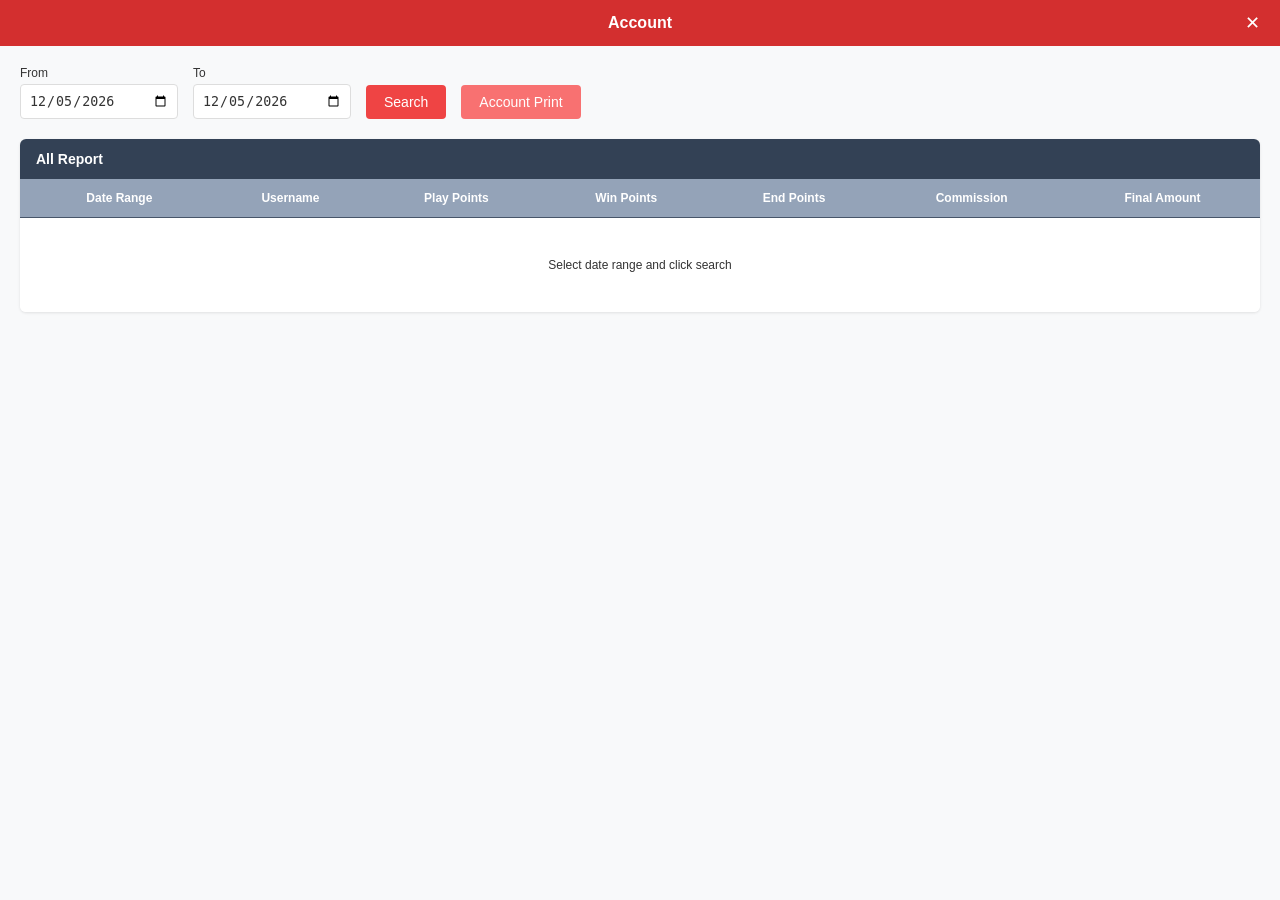
<file: accounts.html>
<!doctype html>
<html lang="en">

<head>
  <meta charset="UTF-8">
  <title>Account Report</title>
  <style>
    body {
      margin: 0;
      font-family: -apple-system, BlinkMacSystemFont, "Segoe UI", Roboto, Helvetica, Arial, sans-serif;
      background-color: #f8f9fa;
    }

    .top-header {
      background-color: #d32f2f;
      color: white;
      text-align: center;
      padding: 14px;
      font-weight: 600;
      font-size: 16px;
      display: flex;
      justify-content: center;
      align-items: center;
      position: relative;
    }

    .close-btn {
      position: absolute;
      right: 20px;
      color: white;
      text-decoration: none;
      font-weight: normal;
      font-size: 18px;
    }

    .content-area {
      padding: 20px;
    }

    .filter-row {
      display: flex;
      gap: 15px;
      align-items: flex-end;
      margin-bottom: 20px;
    }

    .filter-group {
      display: flex;
      flex-direction: column;
    }

    .filter-group label {
      font-size: 12px;
      color: #333;
      margin-bottom: 4px;
    }

    .filter-group input[type="date"] {
      padding: 8px;
      border: 1px solid #ddd;
      border-radius: 4px;
      width: 140px;
      color: #333;
      outline: none;
    }

    .btn-red {
      background-color: #ef4444;
      color: white;
      border: none;
      padding: 9px 18px;
      border-radius: 4px;
      font-weight: 500;
      cursor: pointer;
      font-size: 14px;
    }

    .btn-red:hover {
      background-color: #dc2626;
    }

    .table-container {
      background: white;
      border-radius: 6px;
      overflow: hidden;
      box-shadow: 0 1px 3px rgba(0, 0, 0, 0.1);
    }

    .table-title {
      background-color: #334155;
      color: white;
      padding: 12px 16px;
      font-weight: 600;
      font-size: 14px;
    }

    table {
      width: 100%;
      border-collapse: collapse;
      text-align: center;
    }

    th {
      background-color: #94a3b8;
      color: white;
      padding: 12px;
      font-size: 12px;
      font-weight: 600;
    }

    td {
      background-color: #64748b;
      color: white;
      padding: 12px;
      font-size: 12px;
      font-weight: 500;
      border-top: 1px solid #475569;
    }
  </style>
</head>

<body>
  <div class="top-header">
    Account
    <a href="index.html" class="close-btn">✕</a>
  </div>
  <div class="content-area">
    <div class="filter-row">
      <div class="filter-group">
        <label>From</label>
        <input type="date" id="fromDate" />
      </div>
      <div class="filter-group">
        <label>To</label>
        <input type="date" id="toDate" />
      </div>
      <button class="btn-red" id="searchBtn">Search</button>
      <button class="btn-red" style="background-color: #f87171;" onclick="window.print()">Account Print</button>
    </div>

    <div class="table-container">
      <div class="table-title">All Report</div>
      <table>
        <thead>
          <tr>
            <th style="padding-left: 20px;">Date Range</th>
            <th>Username</th>
            <th>Play Points</th>
            <th>Win Points</th>
            <th>End Points</th>
            <th>Commission</th>
            <th>Final Amount</th>
          </tr>
        </thead>
        <tbody id="reportTableBody">
          <tr>
            <td colspan="7" style="background: white; color: #333; padding: 40px;">Select date range and click search</td>
          </tr>
        </tbody>
      </table>
    </div>
  </div>

  <script type="module">
    import { getGameWiseReport } from "./api.js";

    const fromInput = document.getElementById('fromDate');
    const toInput = document.getElementById('toDate');
    const searchBtn = document.getElementById('searchBtn');
    const tableBody = document.getElementById('reportTableBody');

    // Default dates to today
    const today = new Date().toISOString().split('T')[0];
    fromInput.value = today;
    toInput.value = today;

    const userData = JSON.parse(localStorage.getItem('rajsri_user') || '{}');
    const username = userData.username || '';

    async function loadReport() {
      const firstDate = fromInput.value;
      const lastDate = toInput.value;
      
      if (!username) {
        alert("Please login first");
        return;
      }

      tableBody.innerHTML = "<tr><td colspan='7' style='padding:40px; background: white; color: #333;'>Loading Report...</td></tr>";

      try {
        const response = await getGameWiseReport(username, firstDate, lastDate);
        
        if (response && (response.status === true || response.status === "true") && response.grand_totals) {
          const totals = response.grand_totals;
          
          tableBody.innerHTML = `
            <tr>
              <td style="padding-left: 20px;">${response.from_date} to ${response.to_date}</td>
              <td>${response.username}</td>
              <td style="font-weight: 900;">${totals.total_sale || '0'}</td>
              <td style="font-weight: 900; color: #fff;">${totals.total_win || '0'}</td>
              <td style="font-weight: 900; color: #fff;">${totals.total_end_point || '0'}</td>
              <td style="font-weight: 900;">${totals.total_commission || '0'}</td>
              <td style="font-weight: 900; background: #1e293b; color: #33ff66; border-radius: 4px;">${totals.net_to_pay || '0'}</td>
            </tr>
            <tr style="border-top: 3px double #000;">
              <td style="text-align: left; padding-left: 20px; font-weight: bold; background: #94a3b8;">TOTAL</td>
              <td style="background: #94a3b8;"></td>
              <td style="font-weight: bold; background: #94a3b8;">${totals.total_sale || '0'}</td>
              <td style="font-weight: bold; background: #94a3b8;">${totals.total_win || '0'}</td>
              <td style="font-weight: bold; background: #94a3b8;">${totals.total_end_point || '0'}</td>
              <td style="font-weight: bold; background: #94a3b8;">${totals.total_commission || '0'}</td>
              <td style="font-weight: bold; background: #1e293b; color: #33ff66;">${totals.net_to_pay || '0'}</td>
            </tr>
          `;
        } else {
          tableBody.innerHTML = `<tr><td colspan="7" style="padding:40px; background: white; color: #333;">No data found for this period (${firstDate} to ${lastDate})</td></tr>`;
        }
      } catch (err) {
        console.error("Report Load Error:", err);
        tableBody.innerHTML = `<tr><td colspan="7" style="padding:40px; background: white; color: red;">Error loading report data</td></tr>`;
      }
    }

    searchBtn.addEventListener('click', loadReport);

    // Initial load for today
    if (username) {
       loadReport();
    }
  </script>
</body>

</html>
</file>
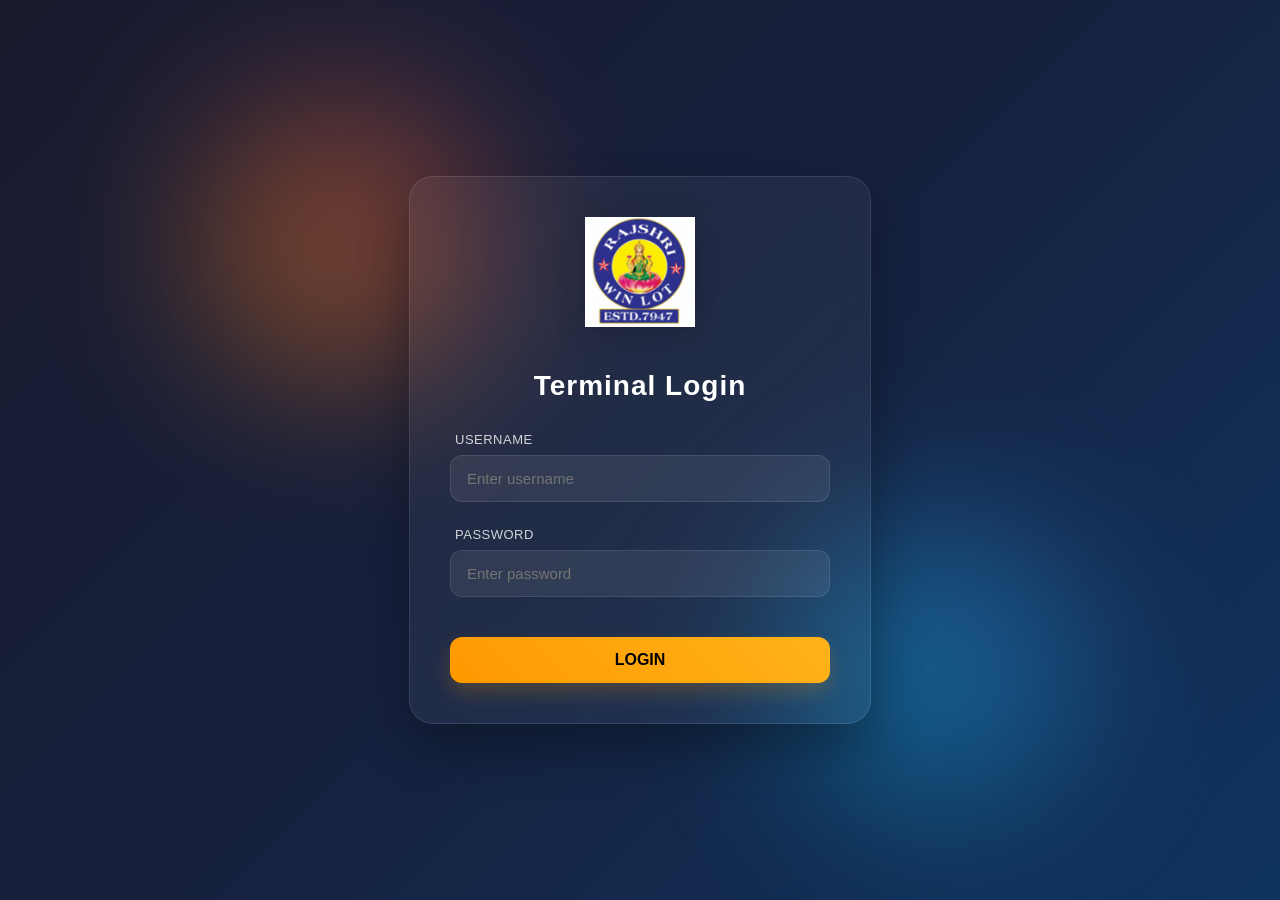
<file: cancle.html>
<!doctype html>
<html lang="en">

<head>
    <meta charset="UTF-8" />
    <meta name="viewport" content="width=device-width, initial-scale=1.0" />
    <title>Cancel — Rajshri Loto Terminal</title>
    <link rel="stylesheet" href="page-common.css" />
</head>

<body>
    <!-- HEADER -->
    <header class="header-container">
        <div class="logo-box">
            <img src="Css/Aassets/image/rajshriloto image.png" alt="Rajshri Win Lot" />
        </div>
        <div class="header-content">
            <div class="top-row">
                <div class="brand-name">RAJSHRI LOTO</div>
                <div class="welcome-msg">WELCOME BADGMYTK (VL39120137)</div>
                <div id="clock">Current Time :--:--:--</div>
                <div class="sys-btns">
                    <button class="btn-back" onclick="history.back()">Back</button>
                    <button class="btn-logout" id="logoutBtn">Logout</button>
                </div>
            </div>
            <script> 
              // Quick redirect if not logged in
              if (!localStorage.getItem('rajsri_user')) {
                  window.location.href = 'login.html';
              }
            </script>
            <div class="bottom-row">
                <div class="time-slot-box">08:30 PM</div>
                <div class="nav-results-area">
                    <div class="nav-bar">
                        <button onclick="location.href='accounts.html'">Accounts</button>
                        <button onclick="location.href='passwords.html'">Passwords</button>
                        <button onclick="location.href='reprint.html'">Reprint</button>
                        <button class="active" onclick="location.href='cancle.html'">Cancle</button>
                        <button onclick="location.href='result.html'">Result</button>
                        <button onclick="location.href='claim.html'">Claim</button>
                    </div>
                    <div class="winning-numbers">
                        <div class="num-box yellow">0059</div>
                        <div class="num-box red">0128</div>
                        <div class="num-box d-green">0282</div>
                        <div class="num-box orange">0379</div>
                        <div class="num-box teal">0454</div>
                        <div class="num-box white">0531</div>
                        <div class="num-box pink">0651</div>
                        <div class="num-box gold">0771</div>
                        <div class="num-box l-green">0844</div>
                        <div class="num-box grey">0921</div>
                    </div>
                </div>
            </div>
        </div>
    </header>

    <div class="status-bar">
        <span>Cancel Ticket</span>
        <span class="msg-ok" id="statusMsg">Enter Transaction No. or scan barcode to cancel</span>
    </div>

    <div class="page-wrapper">
        <div class="page-title-bar">
            ❌ Cancel Ticket <span>— Cancel lottery tickets before draw</span>
        </div>

        <!-- SEARCH FORM -->
        <div
            style="padding:14px;background:#f8f8f8;border-bottom:2px solid #000;display:flex;gap:12px;align-items:flex-end;flex-wrap:wrap;">
            <div>
                <label style="display:block;font-size:12px;font-weight:bold;color:#000;margin-bottom:3px;">Transaction
                    No.</label>
                <input type="text" class="pg-input" id="txnNo" placeholder="Enter Tr. No." style="width:180px;" oninput="searchTickets()" />
            </div>
            <div>
                <label style="display:block;font-size:12px;font-weight:bold;color:#000;margin-bottom:3px;">Barcode /
                    Scan</label>
                <input type="text" class="pg-input" id="barcodeNo" placeholder="Scan barcode here"
                    style="width:230px;" oninput="searchTickets()" />
            </div>
            <button class="pg-btn pg-btn-gold" onclick="loadCurrentDraw()">🔄 Refresh</button>
            <button class="pg-btn pg-btn-grey" onclick="clearSearch()">↩ Clear</button>
        </div>

        <!-- TICKET TABLE -->
        <div style="overflow-x:auto;">
            <table class="data-table">
                <thead>
                    <tr>
                        <th><input type="checkbox" id="selectAll" onclick="toggleAll(this)" /></th>
                        <th>Tr. No.</th>
                        <th>Barcode</th>
                        <th>Draw Date</th>
                        <th>Draw Time</th>
                        <th>Bet Date</th>
                        <th>Numbers</th>
                        <th>Amount (Rs.)</th>
                        <th>Agent</th>
                        <th>Print Time</th>
                        <th>Status</th>
                        <th>Action</th>
                    </tr>
                </thead>
                <tbody id="cancelBody"></tbody>
            </table>
        </div>

        <!-- SUMMARY ROW -->
        <div
            style="display:flex;gap:30px;padding:8px 14px;background:#000;color:#fc9c0c;font-weight:bold;font-size:13px;border-top:2px solid #fc9c0c;">
            <span>Selected: <span id="selCount" style="color:#fff;">0</span></span>
            <span>Total Amount: Rs. <span id="selAmount" style="color:#ff3333;">0</span></span>
        </div>

        <!-- CANCEL REASON & CONFIRM -->
        <div
            style="padding:12px;background:#fff2f2;border-top:2px solid #cc0000;display:flex;gap:12px;align-items:flex-end;flex-wrap:wrap;">
            <div>
                <label style="display:block;font-size:12px;font-weight:bold;color:#cc0000;margin-bottom:3px;">Cancel
                    Reason *</label>
                <select class="pg-input" id="cancelReason" style="width:220px;">
                    <option value="">-- Select Reason --</option>
                    <option value="mistake">Customer Mistake</option>
                    <option value="duplicate">Duplicate Ticket</option>
                    <option value="request">Customer Request</option>
                    <option value="error">System Error</option>
                    <option value="other">Other</option>
                </select>
            </div>
            <div>
                <label
                    style="display:block;font-size:12px;font-weight:bold;color:#cc0000;margin-bottom:3px;">Remarks</label>
                <input type="text" class="pg-input" id="cancelRemarks" placeholder="Optional remarks..."
                    style="width:260px;" />
            </div>
            <button class="pg-btn pg-btn-red" onclick="cancelSelected()" style="font-size:14px;padding:8px 24px;">❌
                Cancel Selected Tickets</button>
        </div>
    </div>

    <!-- CONFIRM CANCEL MODAL -->
    <div class="modal-overlay" id="confirmModal">
        <div class="modal-box" style="min-width:360px;">
            <div class="modal-header" style="background:#cc0000;">
                ⚠ Confirm Cancellation
                <button class="modal-close-btn" onclick="closeConfirm()">✕</button>
            </div>
            <div class="modal-body">
                <div style="font-size:14px;color:#000;margin-bottom:12px;" id="confirmMsg">Are you sure?</div>
                <div style="padding:10px;background:#fffbe6;border:1px solid #cc0000;border-radius:4px;font-size:13px;"
                    id="confirmDetails"></div>
            </div>
            <div class="modal-footer">
                <button class="pg-btn pg-btn-red" onclick="confirmCancel()">✔ Yes, Cancel</button>
                <button class="pg-btn pg-btn-grey" onclick="closeConfirm()">✕ No, Go Back</button>
            </div>
        </div>
    </div>

    <div class="page-action-bar">
        <button class="pg-btn pg-btn-gold" onclick="location.href='index.html'">🏠 Home</button>
        <span style="flex:1;text-align:right;font-size:12px;color:#555;">Rajshri Loto Terminal v1.0</span>
    </div>

    <script type="module" src="script.js"></script>
    <script type="module">
        import { cancelTicket, getCurrentDrawBetHistory } from "./api.js";

        // State
        var tickets = [];
        var filtered = [];
        var currentUser = JSON.parse(localStorage.getItem('rajsri_user'));
        var currentUsername = currentUser ? currentUser.username : "guest";
        var localCancelledIds = JSON.parse(sessionStorage.getItem('local_cancelled_ids') || "[]");

        function el(id) { return document.getElementById(id); }

        async function loadTickets() {
            el('cancelBody').innerHTML = '<tr><td colspan="11" style="text-align:center;">Loading Tickets...</td></tr>';
            try {
                console.log("Fetching Current Draw History...");
                const response = await getCurrentDrawBetHistory(currentUsername);

                if (response && response.status === true) {
                    let allFetched = response.tickets || [];
                    const responseDate = response.record_date || ""; // Fallback date from root

                    // Aggressive filter: remove anything that looks like it's cancelled, plus client-side cache
                    tickets = allFetched.filter(t => {
                        const s = String(t.status || "").toLowerCase();
                        const isLocallyCancelled = localCancelledIds.includes(String(t.id));
                        return (!isLocallyCancelled && s !== 'cancelled' && s !== 'cancel' && s !== '3' && t.is_cancelled != 1);
                    });
                    
                    // Add root date to tickets if missing
                    tickets.forEach(t => {
                        if (!t.record_date && !t.bet_date && !t.date && !t.Date) t.record_date = responseDate;
                    });

                    filtered = tickets.slice();
                    renderTable(filtered);
                } else {
                    el('cancelBody').innerHTML = `<tr><td colspan="11" style="text-align:center;color:red;">${response.message || 'No active tickets found'}</td></tr>`;
                }
            } catch (error) {
                console.error("Load tickets error:", error);
                el('cancelBody').innerHTML = '<tr><td colspan="11" style="text-align:center;color:red;">Error connecting to server</td></tr>';
            }
        }

        function renderTable(data) {
            var tbody = el('cancelBody');
            tbody.innerHTML = '';
            
            if (data.length === 0) {
                tbody.innerHTML = '<tr><td colspan="11" style="text-align:center;">No tickets found.</td></tr>';
                return;
            }

            data.forEach(function (t, i) {
                // Determine if can cancel: Status should be Active and time should be before draw (simplified for now)
                var canCancel = (t.status === 'Active' || t.status === 'success' || !t.status);
                var statusText = t.status || 'Active';
                var sc = (statusText === 'Active' || statusText === 'success') ? 'td-green' : (statusText === 'Won' ? 'td-gold' : 'td-red');
                
                const tAmt = t.amount || t.total_load_c_amount || 0;
                const tQty = t.qty || t.total_load_c_qty || 0;

                tbody.innerHTML += `<tr>
                    <td><input type="checkbox" class="row-check" data-idx="${i}" data-id="${t.id}" data-amount="${tAmt}" ${canCancel ? '' : 'disabled'} onchange="updateSummary()" /></td>
                    <td style="font-weight:bold;">${t.tr || t.id}</td>
                    <td style="font-family:monospace;font-size:11px;">${t.barcode}</td>
                    <td>${t.record_date || t.bet_date || t.Date || t.date || 'N/A'}</td>
                    <td>${t.draw_times || t.draw_time || t.DrawTime || t.drawtime || 'N/A'}</td>
                    <td style="font-size:11px;">${t.bet_time || t.created_at || t.printTime || 'N/A'}</td>
                    <td style="font-weight:bold;color:#7a0000; font-size:10px;">${t.all_datas12 || 'N/A'}</td>
                    <td class="td-gold" style="text-align:right;">${tAmt}</td>
                    <td>${t.username || currentUsername}</td>
                    <td style="font-size:11px;">${t.bet_time || t.created_at || 'N/A'}</td>
                    <td class="${sc}">${statusText}</td>
                    <td>${canCancel ? `<button class="pg-btn pg-btn-red" style="padding:3px 10px;font-size:11px;" id="btn-cancel-${i}">Cancel</button>` : '—'}</td>
                </tr>`;
            });

            // Bind click events after innerHTML update
            data.forEach((t, i) => {
                let btn = el(`btn-cancel-${i}`);
                if (btn) btn.onclick = () => cancelOne(i);
            });

            el('statusMsg').textContent = 'Found: ' + data.length + ' tickets';
            updateSummary();
        }

        window.updateSummary = function() {
            var checks = document.querySelectorAll('.row-check:checked');
            var total = 0;
            checks.forEach(function (c) { total += parseInt(c.dataset.amount) || 0; });
            el('selCount').textContent = checks.length;
            el('selAmount').textContent = total;
        }

        window.toggleAll = function(masterCb) {
            document.querySelectorAll('.row-check:not(:disabled)').forEach(function (cb) { cb.checked = masterCb.checked; });
            updateSummary();
        }

        window.searchTickets = function() {
            var tr = el('txnNo').value.trim();
            var bc = el('barcodeNo').value.trim();

            filtered = tickets.filter(function (t) {
                return (!tr || (t.tr == tr || t.id == tr)) && 
                       (!bc || t.barcode.includes(bc));
            });
            renderTable(filtered);
        }

        window.loadCurrentDraw = function() {
            el('txnNo').value = '';
            el('barcodeNo').value = '';
            loadTickets();
        }

        window.clearSearch = function() {
            el('txnNo').value = '';
            el('barcodeNo').value = '';
            loadTickets();
        }

        function cancelOne(i) {
            document.querySelectorAll('.row-check').forEach(function (cb) { cb.checked = false; });
            let checks = document.querySelectorAll('.row-check');
            if (checks[i]) checks[i].checked = true;
            updateSummary();
            showConfirm();
        }

        window.cancelSelected = function() {
            var checks = document.querySelectorAll('.row-check:checked');
            if (!checks.length) { alert('No tickets selected!'); return; }
            showConfirm();
        }

        function showConfirm() {
            var reason = el('cancelReason').value;
            if (!reason) { alert('Please select a cancel reason!'); return; }
            var checks = document.querySelectorAll('.row-check:checked');
            var trs = []; var total = 0;
            checks.forEach(function (c) { 
                let t = filtered[parseInt(c.dataset.idx)];
                trs.push(t.tr || t.id); 
                total += parseInt(t.total_load_c_amount) || 0; 
            });
            el('confirmMsg').textContent = 'Cancel ' + trs.length + ' ticket(s)?';
            el('confirmDetails').innerHTML =
                '<b>Tr. Numbers:</b> ' + trs.join(', ') + '<br>' +
                '<b>Total Refund:</b> Rs. ' + total + '<br>' +
                '<b>Reason:</b> ' + el('cancelReason').selectedOptions[0].text + '<br>' +
                '<b>Remarks:</b> ' + (el('cancelRemarks').value || '—');
            el('confirmModal').classList.add('open');
        }

        window.closeConfirm = function() { el('confirmModal').classList.remove('open'); }

        window.confirmCancel = async function() {
            var checks = document.querySelectorAll('.row-check:checked');
            let successCount = 0;

            for (let c of checks) {
                let ticketId = String(c.dataset.id);
                try {
                    const res = await cancelTicket(ticketId);
                    if (res && res.status === true) {
                        successCount++;
                        localCancelledIds.push(ticketId);
                    } else {
                        console.error(`Failed to cancel ID ${ticketId}:`, res.message);
                    }
                } catch (e) {
                    console.error(`Error cancelling ID ${ticketId}:`, e);
                }
            }
            
            // Save client-side cancelled state so they stop showing up
            sessionStorage.setItem('local_cancelled_ids', JSON.stringify(localCancelledIds));

            closeConfirm();
            if (successCount > 0) {
                alert(`Successfully cancelled ${successCount} ticket(s).`);
                loadTickets(); // Refresh (cancelled tickets will be filtered out)
            } else {
                alert("Cancellation failed. Please check if ticket is already cancelled or draw is over.");
            }
            
            el('statusMsg').textContent = 'Cancellation processed!';
            el('cancelReason').value = '';
            el('cancelRemarks').value = '';
        }

        // Initialize
        document.addEventListener('DOMContentLoaded', () => {
            loadTickets(); // Load current draw by default
            
            // Add custom styles for the table cells from data-table
            const style = document.createElement('style');
            style.innerHTML = `
                .td-green { color: green; font-weight: bold; }
                .td-gold { color: #b8860b; font-weight: bold; }
                .td-red { color: red; font-weight: bold; }
            `;
            document.head.appendChild(style);
        });
    </script>
</body>

</html>
</file>
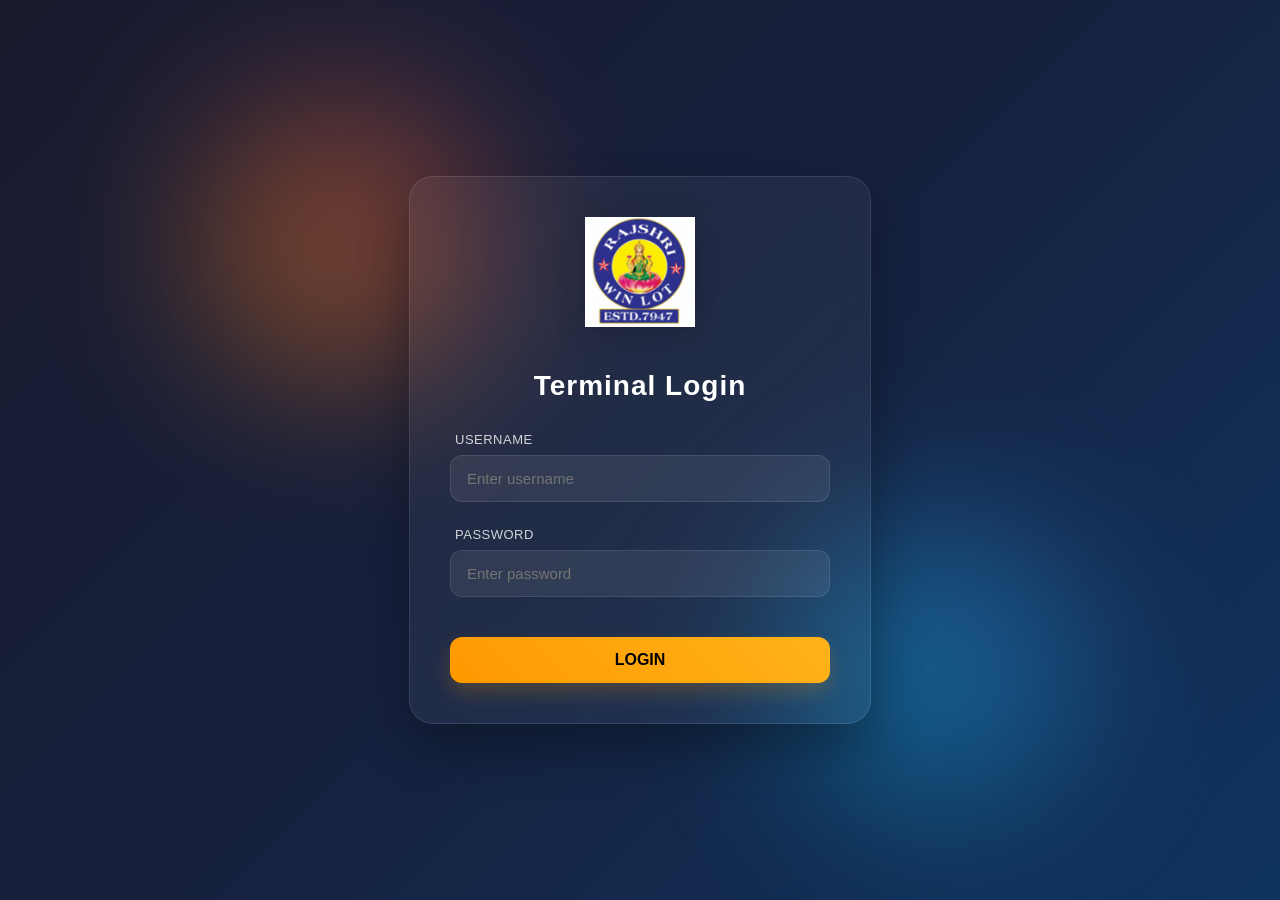
<file: claim.html>
<!doctype html>
<html lang="en">

<head>
    <meta charset="UTF-8" />
    <meta name="viewport" content="width=device-width, initial-scale=1.0" />
    <title>Claim — Rajshri Loto Terminal</title>
    <link rel="stylesheet" href="page-common.css" />
</head>

<body>
    <!-- HEADER -->
    <header class="header-container">
        <div class="logo-box">
            <img src="Css/Aassets/image/rajshriloto image.png" alt="Rajshri Win Lot" />
        </div>
        <div class="header-content">
            <div class="top-row">
                <div class="brand-name">RAJSHRI LOTO</div>
                <div class="welcome-msg">WELCOME BADGMYTK</div>
                <div id="clock">Current Time :--:--:--</div>
                <div class="sys-btns">
                    <button class="btn-back" onclick="history.back()">Back</button>
                    <button class="btn-logout" id="logoutBtn">Logout</button>
                </div>
            </div>
            <script> 
              // Quick redirect if not logged in
              if (!localStorage.getItem('rajsri_user')) {
                  window.location.href = 'login.html';
              }
            </script>
            <div class="bottom-row">
                <div class="time-slot-box">08:30 PM</div>
                <div class="nav-results-area">
                    <div class="nav-bar">
                        <button onclick="location.href='accounts.html'">Accounts</button>
                        <button onclick="location.href='passwords.html'">Passwords</button>
                        <button onclick="location.href='TrDetails.html'">TrDetails</button>
                        <button onclick="location.href='reprint.html'">Reprint</button>
                        <button onclick="location.href='cancle.html'">Cancle</button>
                        <button onclick="location.href='result.html'">Result</button>
                        <button class="active" onclick="location.href='claim.html'">Claim</button>
                    </div>
                    <div class="winning-numbers">
                        <div class="num-box yellow">0059</div>
                        <div class="num-box red">0128</div>
                        <div class="num-box d-green">0282</div>
                        <div class="num-box orange">0379</div>
                        <div class="num-box teal">0454</div>
                        <div class="num-box white">0531</div>
                        <div class="num-box pink">0651</div>
                        <div class="num-box gold">0771</div>
                        <div class="num-box l-green">0844</div>
                        <div class="num-box grey">0921</div>
                    </div>
                </div>
            </div>
        </div>
    </header>

    <div class="status-bar">
        <span>Prize Claim</span>
        <span class="msg-ok" id="statusMsg">Scan or enter barcode to process claim</span>
    </div>

    <div class="page-wrapper">
        <div class="page-title-bar">
            💰 Claim <span>— Process winning ticket payouts</span>
        </div>

        <!-- SIMPLIFIED CLAIM FORM -->
        <div style="padding:40px 20px;background:#fff;border-bottom:2px solid #000;text-align:center;">
            <div style="max-width:400px;margin:0 auto;">
                <label style="display:block;font-size:16px;font-weight:bold;color:#000;margin-bottom:10px;">Barcode / Ticket Number</label>
                <input type="text" class="pg-input" id="claimBarcode" placeholder="SCAN OR TYPE HERE"
                    style="width:100%;font-size:24px;text-align:center;padding:12px;border:3px solid #000;" maxlength="10" autofocus autocomplete="off" />
                
                <div style="margin-top:25px;display:flex;gap:15px;justify-content:center;">
                    <button class="pg-btn pg-btn-green" style="padding:15px 30px;font-size:18px;font-weight:bold;flex:1;"
                        onclick="processClaim()">✔ PROCESS CLAIM</button>
                    <button class="pg-btn pg-btn-grey" style="padding:15px 20px;font-size:16px;" onclick="clearClaim()">Reset</button>
                </div>
            </div>
        </div>

        <div id="resultPanel" style="display:none;padding:20px;text-align:center;border-top:1px solid #ccc;">
            <div id="resultMsg" style="font-size:20px;font-weight:bold;margin-bottom:15px;"></div>
            <div id="resultDetails" style="font-size:16px;background:#f0f0f0;padding:15px;border-radius:8px;display:inline-block;min-width:300px;"></div>
        </div>
    </div>

    <!-- CLAIM SUCCESS MODAL -->
    <div class="modal-overlay" id="claimSuccessModal">
        <div class="modal-box" style="min-width:360px;">
            <div class="modal-header" style="background:#006600;">
                ✔ Payout Successful
                <button class="modal-close-btn" onclick="closeSuccess()">✕</button>
            </div>
            <div class="modal-body">
                <div id="successDetails" style="font-size:16px;color:#003300;font-weight:bold;line-height:1.6;"></div>
            </div>
            <div class="modal-footer">
                <button class="pg-btn pg-btn-green" onclick="printReceipt()">🖨 Print Payout Receipt</button>
                <button class="pg-btn pg-btn-grey" onclick="closeSuccess()">Done</button>
            </div>
        </div>
    </div>

    <div class="page-action-bar">
        <button class="pg-btn pg-btn-gold" onclick="location.href='index.html'">🏠 Home</button>
        <button class="pg-btn pg-btn-blue" onclick="location.href='result.html'">📊 View Results</button>
        <span style="flex:1;text-align:right;font-size:12px;color:#555;">Rajshri Loto Terminal v1.0</span>
    </div>

    <script>
        // ── CLOCK INTERFACE ──
        function updateClock() {
            const now = new Date();
            const timeStr = now.toLocaleTimeString('en-US', { 
                hour12: true, 
                hour: '2-digit', 
                minute: '2-digit', 
                second: '2-digit' 
            });
            const clockEl = document.getElementById('clock');
            if (clockEl) clockEl.textContent = "Current Time : " + timeStr;
        }
        setInterval(updateClock, 1000);
        updateClock();

        // ── USER INFO ──
        const userStr = localStorage.getItem('rajsri_user');
        const userData = userStr ? JSON.parse(userStr) : {};
        if (userData.username) {
            const welcomeEl = document.querySelector('.welcome-msg');
            if (welcomeEl) welcomeEl.textContent = `WELCOME ${userData.username.toUpperCase()}`;
        }

        // Logout
        document.getElementById('logoutBtn').addEventListener('click', () => {
            localStorage.removeItem('rajsri_user');
            window.location.href = 'login.html';
        });

        // ── BARCODE INPUT (Direct Scan & Enter) ──
        const barcodeInput = document.getElementById('claimBarcode');
        if (barcodeInput) {
            // Trigger on Enter key
            barcodeInput.addEventListener('keypress', function (e) {
                if (e.key === 'Enter') {
                    processClaim();
                }
            });

            // Trigger automatically when 10 characters are scanned/typed
            barcodeInput.addEventListener('input', function() {
                if (this.value.length === 10) {
                    processClaim();
                }
            });

            // Auto-focus on load and keep focus for scanning
            window.addEventListener('DOMContentLoaded', () => {
                barcodeInput.focus();
            });

            // Re-focus after clicking anywhere to ensure next scan works
            document.body.addEventListener('click', (e) => {
                // Don't steal focus if clicking other buttons or inside modal
                if (e.target.tagName !== 'BUTTON' && e.target.tagName !== 'INPUT' && !document.getElementById('claimSuccessModal').classList.contains('open')) {
                    barcodeInput.focus();
                }
            });
        }

        let isChecking = false;

        async function processClaim() {
            if (isChecking) return;
            
            const barcode = barcodeInput ? barcodeInput.value.trim() : '';
            const statusMsg = document.getElementById('statusMsg');
            const resultPanel = document.getElementById('resultPanel');
            const resultMsg = document.getElementById('resultMsg');
            const resultDetails = document.getElementById('resultDetails');

            if (!barcode) {
                if (barcodeInput) barcodeInput.focus();
                return;
            }

            if (barcode.length < 10 && event && event.type !== 'keypress') {
                return; // Wait for full length if just typing/input
            }

            isChecking = true;
            statusMsg.textContent = "Checking ticket " + barcode + "...";
            statusMsg.className = "msg-ok";
            resultPanel.style.display = 'none';

            try {
                const response = await fetch('https://dhladvertising.site/LuckyCoupanLottery/API/read/claimTickets.php', {
                    method: 'POST',
                    headers: { 'Content-Type': 'application/json' },
                    body: JSON.stringify({
                        barcode_number: barcode,
                        username: userData.username || 'anil'
                    })
                });

                if (!response.ok) throw new Error("Server Error: " + response.status);

                const data = await response.json();
                
                if (Array.isArray(data) && data.length > 0) {
                    const res = data[0];
                    if (res.status === true || res.status === "true") {
                        statusMsg.textContent = res.message || "Winning Ticket Processed.";
                        statusMsg.className = "msg-ok";
                        showSuccessModal(res);
                        if (barcodeInput) barcodeInput.value = ''; // Clear for next scan
                    } else {
                        statusMsg.textContent = res.message || "Invalid or Non-winning ticket.";
                        statusMsg.className = "msg-err";
                        
                        resultPanel.style.display = 'block';
                        resultMsg.innerHTML = `<span style="color:#ff3333;">❌ ${res.message || "Ticket Not Found"}</span>`;
                        resultDetails.innerHTML = `
                            <strong>Barcode:</strong> ${barcode}<br>
                            <strong>Status:</strong> Checked at ${new Date().toLocaleTimeString()}<br>
                            <strong>Notes:</strong> This ticket is not a winner or has already been claimed.
                        `;
                        if (barcodeInput) {
                            barcodeInput.value = '';
                            barcodeInput.focus();
                        }
                    }
                } else {
                    throw new Error("No data found for this barcode.");
                }
            } catch (err) {
                console.error("Claim Error:", err);
                statusMsg.textContent = "Error: " + err.message;
                statusMsg.className = "msg-err";
                if (barcodeInput) barcodeInput.focus();
            } finally {
                isChecking = false;
            }
        }

        function showSuccessModal(data) {
            const modal = document.getElementById('claimSuccessModal');
            const details = document.getElementById('successDetails');
            
            details.innerHTML = `
                <div style="font-size:28px; color:#006600; text-align:center; margin-bottom:15px; border-bottom:1px solid #ddd; padding-bottom:10px;">
                    WIN AMOUNT: ₹${data.win_amt}
                </div>
                <div style="display:grid; grid-template-columns:120px 1fr; gap:8px; font-size:14px; text-align:left;">
                    <span>Message:</span> <strong>${data.message}</strong>
                    <span>Barcode:</span> <strong>${data.barcode}</strong>
                    <span>Draw Time:</span> <strong>${data.tck_time}</strong>
                    <span>Next Draw:</span> <strong>${data.nxt_draw}</strong>
                    <span>Date:</span> <strong>${data.record_date}</strong>
                    <span>Retailer:</span> <strong>${data.username}</strong>
                    <span>Points:</span> <strong>${data.amount}</strong>
                </div>
            `;
            
            modal.style.display = 'flex';
        }

        function closeSuccess() {
            document.getElementById('claimSuccessModal').style.display = 'none';
            clearClaim();
        }

        function clearClaim() {
            if (barcodeInput) barcodeInput.value = '';
            document.getElementById('resultPanel').style.display = 'none';
            document.getElementById('statusMsg').textContent = "Scan or enter barcode to process claim";
            document.getElementById('statusMsg').className = "msg-ok";
            if (barcodeInput) barcodeInput.focus();
        }

        function printReceipt() {
           window.print();
        }
    </script>
</body>
</html>
</file>
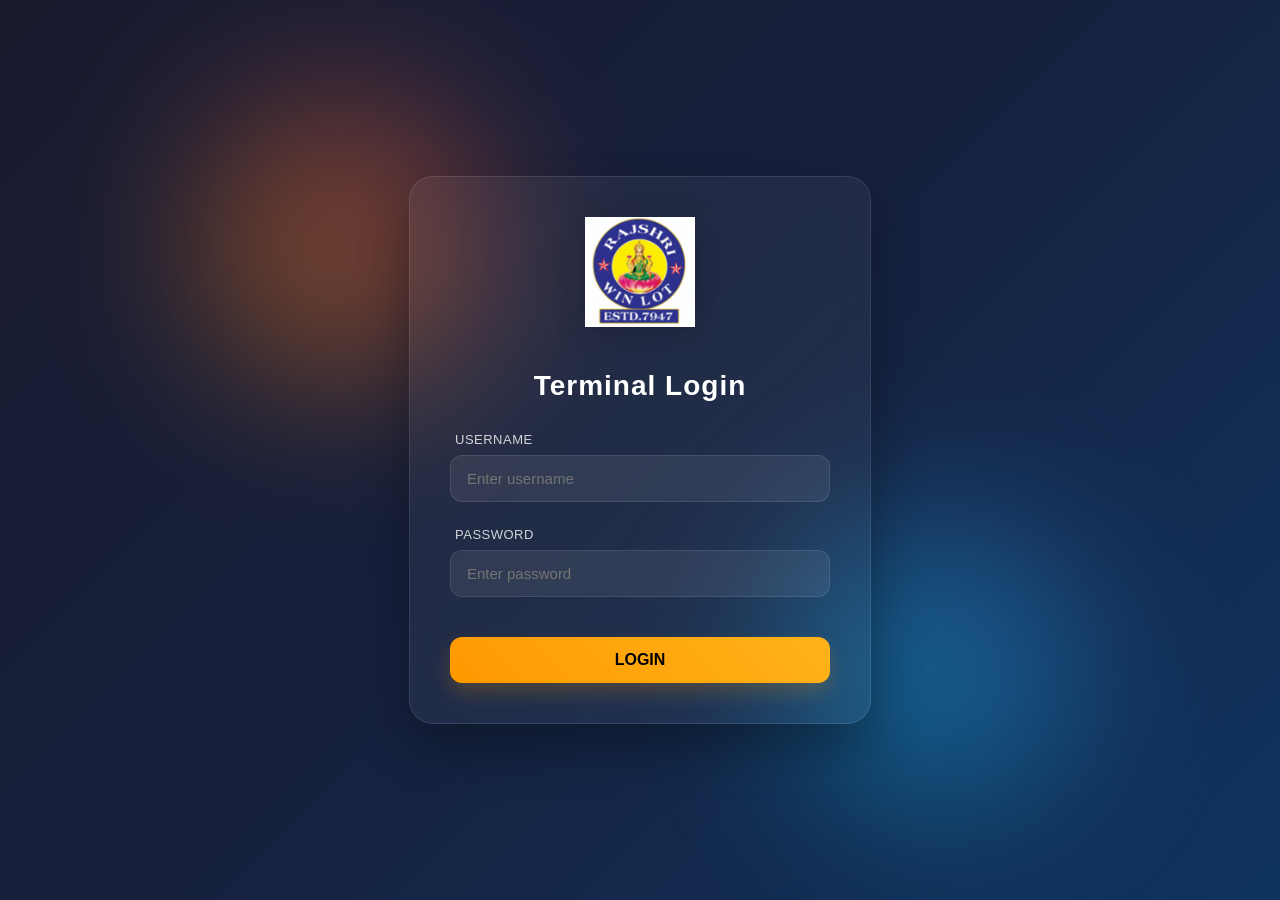
<file: login.html>
<!DOCTYPE html>
<html lang="en">
<head>
    <meta charset="UTF-8">
    <meta name="viewport" content="width=device-width, initial-scale=1.0">
    <title>Login - Rajshri Lottery</title>
    <style>
        body {
            margin: 0;
            padding: 0;
            display: flex;
            justify-content: center;
            align-items: center;
            height: 100vh;
            background: linear-gradient(135deg, #1a1a2e 0%, #16213e 50%, #0f3460 100%);
            font-family: 'Segoe UI', Roboto, Helvetica, Arial, sans-serif;
            overflow: hidden;
            position: relative;
        }

        /* Decorative circles for better glass effect visibility */
        body::before, body::after {
            content: '';
            position: absolute;
            width: 300px;
            height: 300px;
            border-radius: 50%;
            z-index: 0;
        }
        body::before {
            background: linear-gradient(45deg, #ff9900, #ff4d4d);
            top: 10%;
            left: 15%;
            filter: blur(80px);
            opacity: 0.4;
        }
        body::after {
            background: linear-gradient(45deg, #00d2ff, #3a7bd5);
            bottom: 10%;
            right: 15%;
            filter: blur(80px);
            opacity: 0.4;
        }

        .login-card {
            background: rgba(255, 255, 255, 0.05);
            backdrop-filter: blur(15px);
            -webkit-backdrop-filter: blur(15px);
            padding: 40px;
            border-radius: 24px;
            box-shadow: 0 25px 50px rgba(0,0,0,0.3);
            width: 380px;
            text-align: center;
            border: 1px solid rgba(255, 255, 255, 0.1);
            z-index: 10;
        }

        .login-card h2 {
            margin-bottom: 30px;
            color: #ffffff;
            font-size: 28px;
            font-weight: 600;
            letter-spacing: 1px;
        }

        .form-group {
            margin-bottom: 25px;
            text-align: left;
        }

        .form-group label {
            display: block;
            margin-bottom: 8px;
            font-size: 13px;
            color: rgba(255, 255, 255, 0.8);
            margin-left: 5px;
            text-transform: uppercase;
            letter-spacing: 0.5px;
        }

        .input-wrapper {
            position: relative;
        }

        .form-group input {
            width: 100%;
            padding: 14px 16px;
            background: rgba(255, 255, 255, 0.07);
            border: 1px solid rgba(255, 255, 255, 0.1);
            border-radius: 12px;
            color: white;
            box-sizing: border-box;
            font-size: 15px;
            transition: all 0.3s ease;
            outline: none;
        }

        .form-group input:focus {
            background: rgba(255, 255, 255, 0.12);
            border-color: #ff9900;
            box-shadow: 0 0 15px rgba(255, 153, 0, 0.2);
        }

        .btn-login {
            width: 100%;
            padding: 14px;
            background: linear-gradient(45deg, #ff9900, #ffb31a);
            border: none;
            border-radius: 12px;
            color: #000;
            font-weight: 700;
            font-size: 16px;
            cursor: pointer;
            transition: all 0.4s cubic-bezier(0.175, 0.885, 0.32, 1.275);
            margin-top: 15px;
            box-shadow: 0 10px 20px rgba(255, 153, 0, 0.2);
        }

        .btn-login:hover {
            transform: translateY(-3px);
            box-shadow: 0 15px 25px rgba(255, 153, 0, 0.35);
            background: linear-gradient(45deg, #ffb31a, #ffcc33);
        }

        .btn-login:active {
            transform: translateY(-1px);
        }

        .error-msg {
            background: rgba(255, 77, 77, 0.15);
            color: #ff4d4d;
            padding: 12px;
            border-radius: 8px;
            margin-bottom: 20px;
            font-size: 14px;
            border: 1px solid rgba(255, 77, 77, 0.3);
            display: none;
        }

        .success-msg {
            background: rgba(77, 255, 150, 0.15);
            color: #4dff96;
            padding: 12px;
            border-radius: 8px;
            margin-bottom: 20px;
            font-size: 14px;
            border: 1px solid rgba(77, 255, 150, 0.3);
            display: none;
        }

        .logo {
            width: 110px;
            margin-bottom: 15px;
            filter: drop-shadow(0 5px 15px rgba(0,0,0,0.2));
        }

        .footer-text {
            margin-top: 25px;
            font-size: 12px;
            color: rgba(255, 255, 255, 0.4);
        }
    </style>
</head>
<body>
    <div class="login-card">
        <img src="Css/Aassets/image/rajshriloto image.png" alt="Logo" class="logo">
        <h2>Terminal Login</h2>
        <div id="error" class="error-msg"></div>
        <div id="success" class="success-msg"></div>
        <form id="loginForm">
            <div class="form-group">
                <label>Username</label>
                <input type="text" id="username" placeholder="Enter username" required>
            </div>
            <div class="form-group">
                <label>Password</label>
                <input type="password" id="password" placeholder="Enter password" required>
            </div>
            <button type="submit" class="btn-login">LOGIN</button>
        </form>
    </div>

    <script type="module">
        import { login } from "./api.js";

        const form = document.getElementById('loginForm');
        const errorEl = document.getElementById('error');
        const successEl = document.getElementById('success');

        form.addEventListener('submit', async (e) => {
            e.preventDefault();
            errorEl.style.display = 'none';
            successEl.style.display = 'none';
            
            const user = document.getElementById('username').value;
            const pass = document.getElementById('password').value;

            console.log("Attempting login for:", user);

            try {
                const response = await login(user, pass);
                console.log("Full Login Response:", response);

                if (response && (response.status === true || response.success === true)) {
                    console.log("Login Success! Proceeding to redirect...");
                    
                    // The API returns data flat in the response root according to screenshot
                    const userData = response; 
                    localStorage.setItem('rajsri_user', JSON.stringify({
                        username: userData.username || user,
                        id: userData.user_id || userData.id || "0", // Match user_id from screenshot
                        role: userData.role || "user"
                    }));
                    
                    successEl.innerHTML = "Login Successful! Redirecting now...";
                    successEl.style.display = 'block';

                    console.log("Stored User Data:", localStorage.getItem('rajsri_user'));
                    
                    setTimeout(() => {
                        window.location.replace('index.html');
                    }, 500);
                } else {
                    errorEl.textContent = response ? (response.message || "Invalid Username/Password") : "Invalid API Response";
                    errorEl.style.display = 'block';
                }
            } catch (err) {
                console.error("Login Crash Error:", err);
                errorEl.textContent = "Error: " + err.message;
                errorEl.style.display = 'block';
            }
        });

        // Check if already logged in
        if (localStorage.getItem('rajsri_user')) {
            window.location.replace('index.html');
        }
    </script>
</body>
</html>
</file>
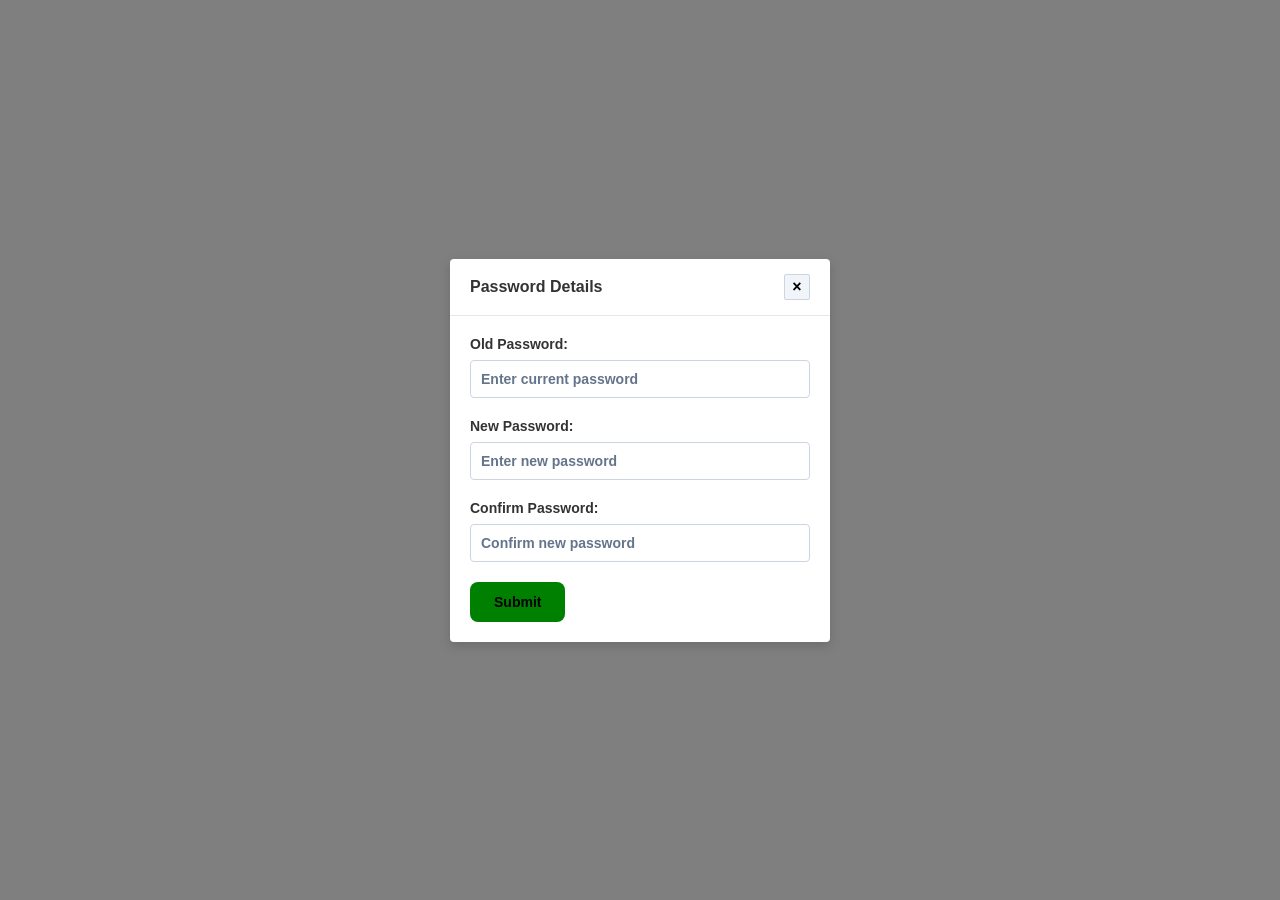
<file: passwords.html>
<!doctype html>
<html lang="en">

<head>
    <meta charset="UTF-8">
    <title>Password Details</title>
    <style>
        body {
            margin: 0;
            font-family: -apple-system, BlinkMacSystemFont, "Segoe UI", Roboto, Helvetica, Arial, sans-serif;
            background-color: rgba(0, 0, 0, 0.5);
            /* Modal background */
            display: flex;
            justify-content: center;
            align-items: center;
            min-height: 100vh;
        }

        .modal-container {
            background-color: white;
            width: 380px;
            border-radius: 4px;
            box-shadow: 0 4px 12px rgba(0, 0, 0, 0.15);
            overflow: hidden;
        }

        .modal-header {
            padding: 15px 20px;
            border-bottom: 1px solid #e2e8f0;
            display: flex;
            justify-content: space-between;
            align-items: center;
        }

        .modal-header h2 {
            margin: 0;
            font-size: 16px;
            color: #333;
            font-weight: 700;
        }

        .close-btn {
            background: #f1f5f9;
            border: 1px solid #cbd5e1;
            color: #000;
            font-size: 16px;
            font-weight: bold;
            cursor: pointer;
            width: 24px;
            height: 24px;
            display: flex;
            justify-content: center;
            align-items: center;
            border-radius: 2px;
            text-decoration: none;
        }

        .close-btn:hover {
            background: #e2e8f0;
        }

        .modal-body {
            padding: 20px;
        }

        .form-group {
            margin-bottom: 20px;
        }

        .form-group label {
            display: block;
            margin-bottom: 8px;
            font-weight: 700;
            color: #333;
            font-size: 14px;
        }

        .form-group input {
            width: 100%;
            padding: 10px;
            border: 1px solid #cbd5e1;
            border-radius: 4px;
            box-sizing: border-box;
            font-size: 14px;
            color: #333;
        }

        .form-group input::placeholder {
            color: #64748b;
            font-weight: bold;
        }

        .submit-btn {
            background-color: #008000;
            color: black;
            font-weight: bold;
            border: none;
            padding: 12px 24px;
            border-radius: 8px;
            cursor: pointer;
            font-size: 14px;
        }

        .submit-btn:hover {
            background-color: #006400;
        }
    </style>
</head>

<body>

    <div class="modal-container">
        <div class="modal-header">
            <h2>Password Details</h2>
            <a href="index.html" class="close-btn">×</a>
        </div>
        <div class="modal-body">
            <div id="msg" style="margin-bottom: 10px; font-size: 14px; display: none;"></div>
            <div class="form-group">
                <label>Old Password:</label>
                <input type="password" id="oldPass" placeholder="Enter current password" />
            </div>
            <div class="form-group">
                <label>New Password:</label>
                <input type="password" id="newPass" placeholder="Enter new password" />
            </div>
            <div class="form-group">
                <label>Confirm Password:</label>
                <input type="password" id="confirmPass" placeholder="Confirm new password" />
            </div>
            <button class="submit-btn" id="submitBtn">Submit</button>
        </div>
    </div>

    <script type="module">
        import { changePassword } from "./api.js";

        const submitBtn = document.getElementById('submitBtn');
        const msgEl = document.getElementById('msg');

        submitBtn.addEventListener('click', async () => {
            const oldPass = document.getElementById('oldPass').value;
            const newPass = document.getElementById('newPass').value;
            const confirmPass = document.getElementById('confirmPass').value;
            
            const userData = JSON.parse(localStorage.getItem('rajsri_user'));
            if (!userData) {
                window.location.href = 'login.html';
                return;
            }

            if (!oldPass || !newPass || !confirmPass) {
                showMessage("All fields are required", "red");
                return;
            }

            if (newPass !== confirmPass) {
                showMessage("New passwords do not match", "red");
                return;
            }

            submitBtn.disabled = true;
            submitBtn.innerText = "Processing...";

            try {
                const response = await changePassword(userData.id, oldPass, newPass, confirmPass);
                if (response.status === true) {
                    showMessage(response.message || "Password updated successfully!", "green");
                    setTimeout(() => {
                        window.location.href = 'index.html';
                    }, 2000);
                } else {
                    showMessage(response.message || "Failed to update password", "red");
                    submitBtn.disabled = false;
                    submitBtn.innerText = "Submit";
                }
            } catch (err) {
                showMessage("Network Error", "red");
                submitBtn.disabled = false;
                submitBtn.innerText = "Submit";
            }
        });

        function showMessage(text, color) {
            msgEl.textContent = text;
            msgEl.style.color = color;
            msgEl.style.display = 'block';
        }
    </script>
</body>

</html>
</file>
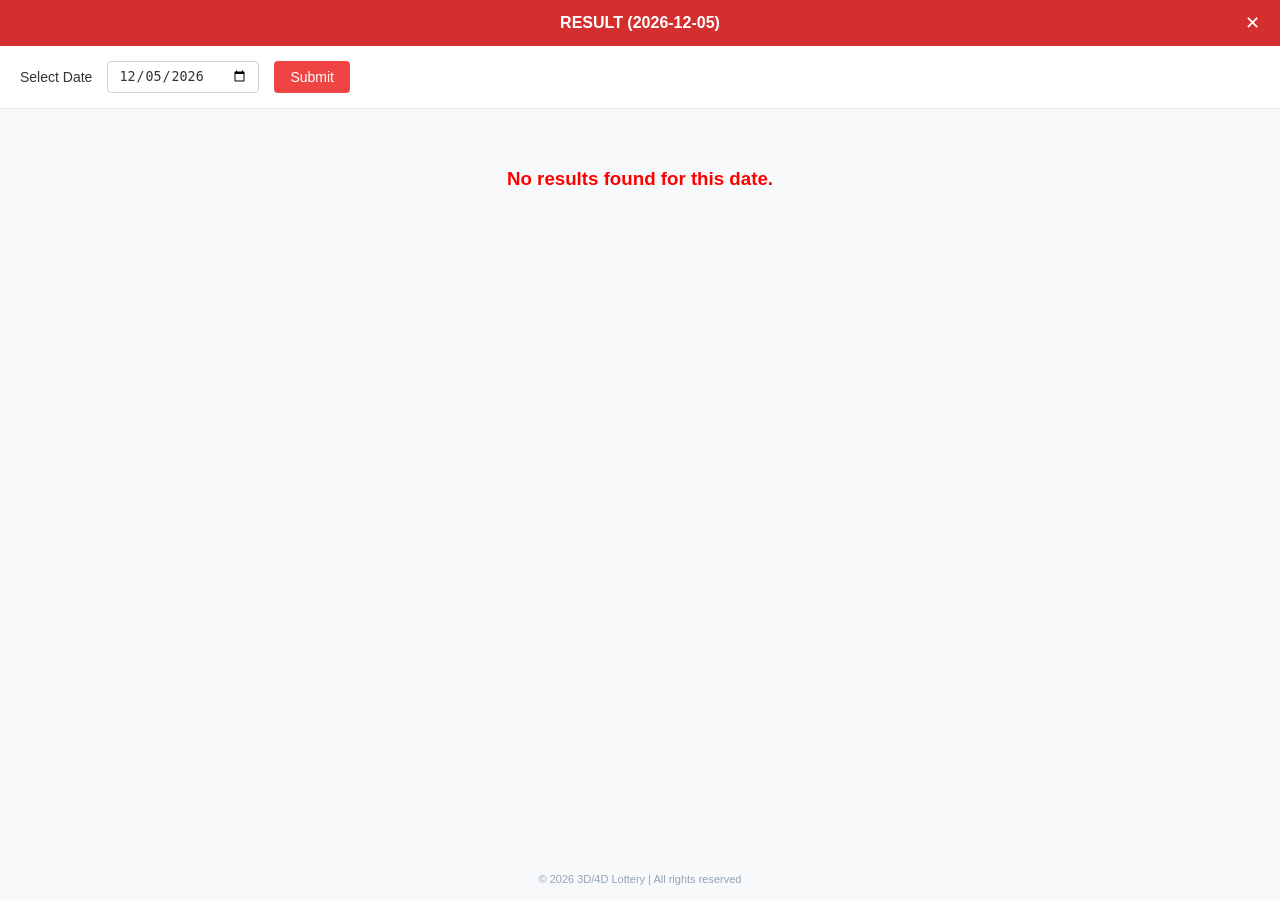
<file: result.html>
<!doctype html>
<html lang="en">

<head>
    <meta charset="UTF-8">
    <title>Result</title>
    <style>
        body {
            margin: 0;
            font-family: -apple-system, BlinkMacSystemFont, "Segoe UI", Roboto, Helvetica, Arial, sans-serif;
            background-color: #f8f9fa;
            min-height: 100vh;
            display: flex;
            flex-direction: column;
        }

        .top-header {
            background-color: #d32f2f;
            color: white;
            text-align: center;
            padding: 14px;
            font-weight: 600;
            font-size: 16px;
            display: flex;
            justify-content: center;
            align-items: center;
            position: relative;
            text-transform: uppercase;
        }

        .close-btn {
            position: absolute;
            right: 20px;
            color: white;
            text-decoration: none;
            font-weight: normal;
            font-size: 18px;
        }

        .filter-panel {
            background: white;
            display: flex;
            align-items: center;
            gap: 15px;
            padding: 15px 20px;
            border-bottom: 1px solid #e2e8f0;
        }

        .filter-panel label {
            font-size: 14px;
            color: #333;
        }

        .filter-panel input[type="date"] {
            padding: 6px 10px;
            border: 1px solid #cbd5e1;
            border-radius: 4px;
            width: 130px;
            color: #333;
            outline: none;
        }

        .btn-red {
            background-color: #ef4444;
            color: white;
            border: none;
            padding: 8px 16px;
            border-radius: 4px;
            font-weight: 500;
            cursor: pointer;
            font-size: 14px;
        }

        .btn-red:hover {
            background-color: #dc2626;
        }

        .content-area {
            padding: 20px;
            flex: 1;
            display: flex;
            flex-direction: column;
            gap: 20px;
        }

        .result-block {
            background: white;
            box-shadow: 0 1px 3px rgba(0, 0, 0, 0.1);
            border: 1px solid #e2e8f0;
            overflow-x: auto;
        }

        table {
            width: 100%;
            border-collapse: collapse;
            text-align: center;
        }

        .time-header {
            background-color: #d32f2f;
            color: white;
            padding: 12px;
            font-size: 13px;
            font-weight: 700;
            width: 80px;
        }

        .col-header {
            background-color: #94a3b8;
            color: white;
            padding: 12px;
            font-size: 13px;
            font-weight: 600;
        }

        .row-header {
            background-color: #f1f5f9;
            color: #333;
            padding: 12px;
            font-size: 13px;
            font-weight: 500;
        }

        td {
            padding: 6px;
            border-bottom: 1px solid #e2e8f0;
            border-right: 1px solid #e2e8f0;
        }

        td:last-child {
            border-right: none;
        }

        .number-box {
            background-color: #0b5f25;
            color: white;
            padding: 6px 0;
            border-radius: 4px;
            font-size: 13px;
            font-weight: 600;
            width: 100%;
            display: inline-block;
            min-width: 50px;
        }

        .footer {
            text-align: center;
            padding: 15px;
            font-size: 11px;
            color: #94a3b8;
        }
    </style>
</head>

<body>
    <div class="top-header">
        <span id="headerDate">RESULT (2026-02-26)</span>
        <a href="index.html" class="close-btn">✕</a>
    </div>

    <div class="filter-panel">
        <label>Select Date</label>
        <input type="date" id="resultDate" value="2026-02-26" />
        <button class="btn-red" id="submitBtn">Submit</button>
    </div>

    <div class="content-area" id="resultContainer">
        <!-- Results will be injected here -->
    </div>

    <div class="footer">
        © 2026 3D/4D Lottery | All rights reserved
    </div>








    <script type="module">
        import { getResultDateWise } from "./api.js";

        const dateInput = document.getElementById('resultDate');
        const submitBtn = document.getElementById('submitBtn');
        const resultContainer = document.getElementById('resultContainer');
        const headerDate = document.getElementById('headerDate');
        
        // Aaj ki date default set karein
        const today = new Date().toISOString().split('T')[0];
        dateInput.value = today;
        fetchAndDisplayResults(today);

        // Submit button click par update karein
        submitBtn.addEventListener('click', () => {
            fetchAndDisplayResults(dateInput.value);
        });

        async function fetchAndDisplayResults(date) {
            headerDate.innerText = `RESULT (${date})`;
            resultContainer.innerHTML = "<h3 style='text-align:center; padding:20px;'>Loading...</h3>";
            
            try {
                const response = await getResultDateWise(date);
                
                if (response && response.status && response.results && response.results.length > 0) {
                    resultContainer.innerHTML = ""; // Clear loader
                    
                    response.results.forEach(item => {
                        const block = createResultBlock(item.time, item.result);
                        resultContainer.appendChild(block);
                    });
                } else {
                    resultContainer.innerHTML = "<h3 style='text-align:center; padding:20px; color:red;'>No results found for this date.</h3>";
                }
            } catch (error) {
                console.error("Result Sync Error:", error);
                resultContainer.innerHTML = "<h3 style='text-align:center; padding:20px; color:red;'>Error fetching results.</h3>";
            }
        }

        function createResultBlock(time, resultStr) {
            const numbers = resultStr.split(',').map(n => n.trim());
            const blockDiv = document.createElement('div');
            blockDiv.className = 'result-block';
            
            let html = `
                <table>
                    <thead>
                        <tr>
                            <th class="time-header">${time}</th>
                            ${Array.from({length: 10}, (_, i) => `<th class="col-header">${String(i).padStart(2, '0')}</th>`).join('')}
                        </tr>
                    </thead>
                    <tbody>
            `;
            
            // Generate 10 rows (00, 01, ..., 09)
            for (let r = 0; r < 10; r++) {
                html += `<tr><td class="row-header">${String(r).padStart(2, '0')}</td>`;
                for (let c = 0; c < 10; c++) {
                    const index = r * 10 + c;
                    const val = numbers[index] || "----";
                    html += `<td><div class="number-box">${val}</div></td>`;
                }
                html += `</tr>`;
            }
            
            html += `</tbody></table>`;
            blockDiv.innerHTML = html;
            return blockDiv;
        }
    </script>

</body>

</html>
</file>
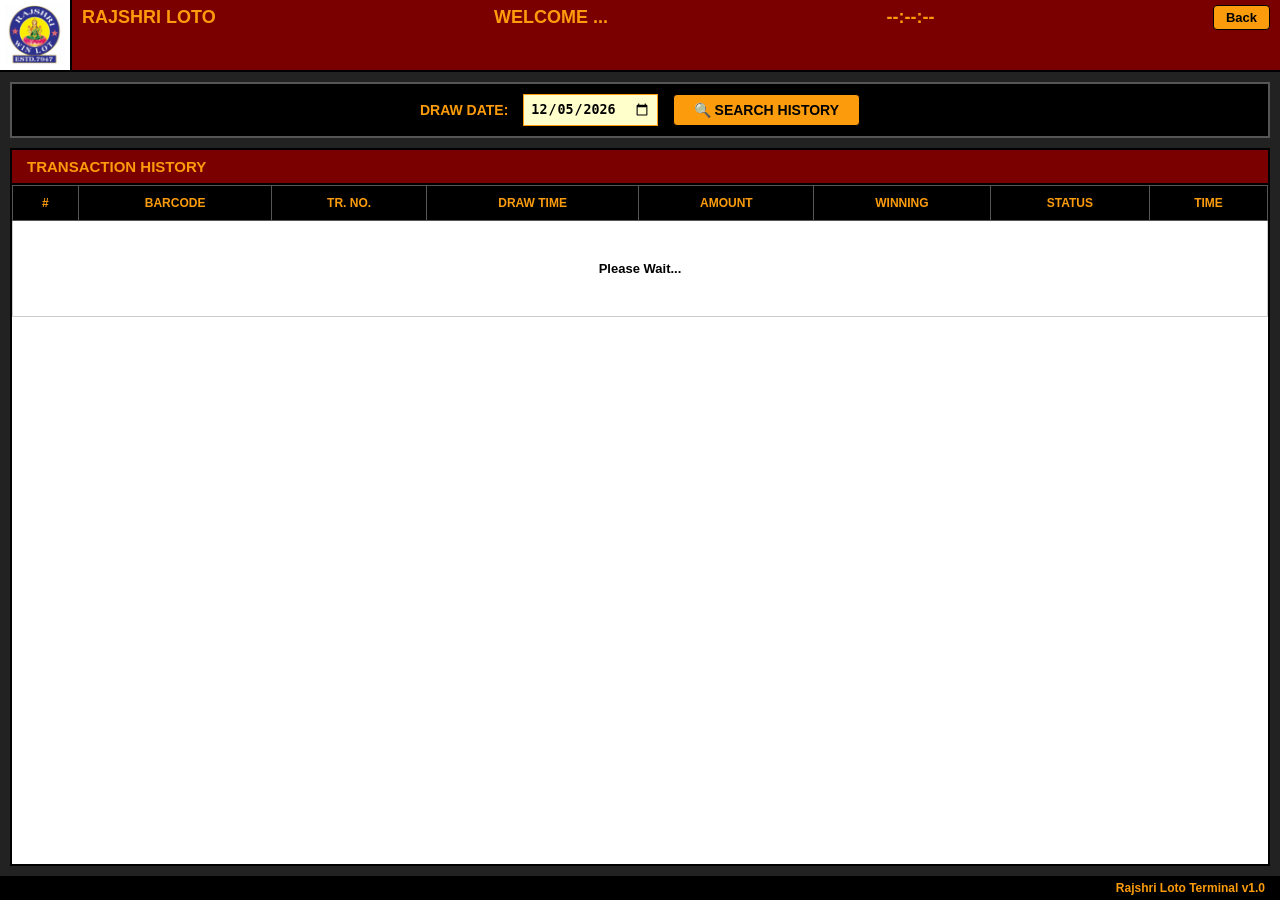
<file: TrDetails.html>
<!doctype html>
<html lang="en">

<head>
    <meta charset="UTF-8">
    <title>Transaction Details — Rajshri Loto</title>
    <style>
        body {
            margin: 0;
            font-family: Arial, Helvetica, sans-serif;
            background-color: #222;
            height: 100vh;
            display: flex;
            flex-direction: column;
            overflow: hidden;
        }

        /* Re-use Header Styles from game */
        .header-container {
            display: flex;
            background-color: #7a0000; /* Maroon */
            border-bottom: 2px solid #000;
            width: 100%;
        }

        .logo-box {
            background: white;
            padding: 5px;
            border-right: 2px solid #000;
            display: flex;
            align-items: center;
            flex-shrink: 0;
        }

        .logo-box img {
            height: 60px;
            width: 60px;
            object-fit: contain;
        }

        .header-content {
            flex: 1;
            min-width: 0;
        }

        .top-row {
            display: flex;
            justify-content: space-between;
            align-items: center;
            padding: 5px 10px;
            gap: 8px;
        }

        .brand-name, .welcome-msg, #clock {
            color: #fc9c0c; /* Gold */
            font-size: 18px;
            font-weight: bold;
            white-space: nowrap;
        }

        .sys-btns {
            display: flex;
            gap: 6px;
        }

        .btn-back {
            background: #fc9c0c;
            color: #000;
            padding: 4px 12px;
            font-weight: bold;
            border: 1px solid #000;
            border-radius: 4px;
            cursor: pointer;
            text-decoration: none;
            font-size: 13px;
        }

        .content-area {
            padding: 10px;
            flex: 1;
            display: flex;
            flex-direction: column;
            overflow: hidden;
        }

        .filter-panel {
            background: #000;
            display: flex;
            justify-content: center;
            align-items: center;
            gap: 15px;
            padding: 10px;
            border: 2px solid #555;
            margin-bottom: 10px;
        }

        .filter-panel label {
            font-size: 14px;
            color: #fc9c0c;
            font-weight: bold;
        }

        .filter-panel input[type="date"] {
            padding: 6px;
            border: 1px solid #fc9c0c;
            background: #ffffcc;
            font-weight: bold;
            outline: none;
        }

        .btn-search {
            background-color: #fc9c0c;
            color: black;
            border: 1px solid #000;
            padding: 7px 20px;
            border-radius: 4px;
            font-weight: bold;
            cursor: pointer;
            font-size: 14px;
        }

        .table-container {
            background: white;
            border: 2px solid #000;
            overflow-y: auto;
            flex: 1;
            display: flex;
            flex-direction: column;
        }

        .table-title {
            background-color: #7a0000;
            color: #fc9c0c;
            padding: 8px 15px;
            font-weight: bold;
            font-size: 15px;
            display: flex;
            justify-content: space-between;
            border-bottom: 2px solid #000;
            position: sticky;
            top: 0;
            z-index: 11;
        }

        table {
            width: 100%;
            border-collapse: collapse;
        }

        th {
            background-color: #000;
            color: #fc9c0c;
            padding: 10px;
            font-size: 12px;
            font-weight: bold;
            border: 1px solid #555;
            text-transform: uppercase;
            position: sticky;
            top: 35px; /* Adjusting for table-title height */
            z-index: 10;
        }

        td {
            padding: 8px;
            font-size: 13px;
            color: #000;
            border: 1px solid #ccc;
            text-align: center;
        }

        tr:nth-child(even) td {
            background-color: #f2f2f2;
        }

        tr:hover td {
            background-color: #fffbe6;
        }

        .badge {
            padding: 3px 8px;
            border-radius: 3px;
            font-weight: bold;
            font-size: 11px;
            text-transform: uppercase;
            border: 1px solid rgba(0,0,0,0.1);
        }

        .won { background: #18b418; color: #fff; }
        .lost { background: #e21b1b; color: #fff; }
        .claimed { background: #1a4db5; color: #fff; }
        .active { background: #facf0f; color: #000; }

        .footer {
            background: #000;
            color: #fc9c0c;
            text-align: right;
            padding: 5px 15px;
            font-size: 12px;
            font-weight: bold;
        }
    </style>
</head>

<body>
    <header class="header-container">
        <div class="logo-box">
            <img src="Css/Aassets/image/rajshriloto image.png" alt="Logo" />
        </div>
        <div class="header-content">
            <div class="top-row">
                <div class="brand-name">RAJSHRI LOTO</div>
                <div class="welcome-msg" id="headerWelcome">WELCOME ...</div>
                <div id="clock">--:--:--</div>
                <div class="sys-btns">
                    <a href="index.html" class="btn-back">Back</a>
                </div>
            </div>
        </div>
    </header>

    <div class="content-area">
        <div class="filter-panel">
            <label>DRAW DATE:</label>
            <input type="date" id="historyDate" />
            <button class="btn-search" id="searchBtn">🔍 SEARCH HISTORY</button>
        </div>

        <div class="table-container">
            <div class="table-title">
                <span>TRANSACTION HISTORY</span>
                <span id="totalStats"></span>
            </div>
            <table>
                <thead>
                    <tr>
                        <th>#</th>
                        <th>Barcode</th>
                        <th>Tr. No.</th>
                        <th>Draw Time</th>
                        <th>Amount</th>
                        <th>Winning</th>
                        <th>Status</th>
                        <th>Time</th>
                    </tr>
                </thead>
                <tbody id="historyTableBody">
                    <tr><td colspan="8" style="padding: 40px; font-weight: bold;">Please Wait...</td></tr>
                </tbody>
            </table>
        </div>
    </div>

    <div class="footer">
        Rajshri Loto Terminal v1.0
    </div>


    <script type="module">
        import { getBetHistory } from "./api.js";

        const dateInput = document.getElementById('historyDate');
        const searchBtn = document.getElementById('searchBtn');
        const tableBody = document.getElementById('historyTableBody');
        const statsEl = document.getElementById('totalStats');

        // Initial setup
        const today = new Date().toISOString().split('T')[0];
        dateInput.value = today;

        const userData = JSON.parse(localStorage.getItem('rajsri_user') || '{}');
        const username = userData.username || '';

        function updateHeader() {
            if (userData.username) {
                const welcomeEl = document.getElementById('headerWelcome');
                if (welcomeEl) welcomeEl.textContent = `WELCOME ${userData.username} (${userData.id})`;
            }
            setInterval(() => {
                const clockEl = document.getElementById('clock');
                if (clockEl) clockEl.textContent = new Date().toLocaleTimeString('en-US', { hour12: true });
            }, 1000);
        }
        updateHeader();

        async function loadHistory(date) {
            if (!username) {
                tableBody.innerHTML = "<tr><td colspan='8' style='color:red;'>Session expired. Please login again.</td></tr>";
                return;
            }

            tableBody.innerHTML = "<tr><td colspan='8'>🔄 Fetching data...</td></tr>";
            statsEl.innerText = "";

            try {
                const response = await getBetHistory(username, date);
                
                if (response && response.status && response.tickets && response.tickets.length > 0) {
                    tableBody.innerHTML = "";
                    let totalAmt = 0;
                    let totalWin = 0;

                    response.tickets.forEach((t, index) => {
                        const amt = parseFloat(t.amount || t.play_amount || 0);
                        const win = parseFloat(t.win_amt || t.win_amount || 0);
                        totalAmt += amt;
                        totalWin += win;

                        const row = document.createElement('tr');
                        
                        // Status styling
                        let statusClass = 'active';
                        let statusText = t.status || 'Active';
                        if (win > 0) statusClass = 'won';
                        if (t.status === 'Claimed' || t.claim_status == 1) {
                            statusClass = 'claimed';
                            statusText = 'Claimed';
                        }
                        if (t.status === 'Cancelled') statusClass = 'lost';

                        row.innerHTML = `
                            <td>${index + 1}</td>
                            <td style="font-family:monospace; font-weight:bold;">${t.barcode}</td>
                            <td>${t.tr || t.id || '-'}</td>
                            <td style="font-weight:bold; color:#166534;">${t.draw_time || t.DrawTime || t.draw_times || t.drawtime || '-'}</td>
                            <td style="font-weight:bold;">${amt.toLocaleString('en-IN')}</td>
                            <td style="color:${win > 0 ? '#166534' : '#666'}; font-weight:bold;">${win > 0 ? win.toLocaleString('en-IN') : '0'}</td>
                            <td><span class="badge ${statusClass}">${statusText}</span></td>
                            <td style="font-size:11px; color:#64748b;">${t.tck_time || t.bet_time || '-'}</td>
                        `;
                        tableBody.appendChild(row);
                    });

                    statsEl.innerText = `Total Amount: ₹${totalAmt.toLocaleString('en-IN')} | Total Win: ₹${totalWin.toLocaleString('en-IN')}`;
                } else {
                    tableBody.innerHTML = "<tr><td colspan='8'>No records found for " + date + ".</td></tr>";
                }
            } catch (error) {
                console.error("History Page Error:", error);
                tableBody.innerHTML = "<tr><td colspan='8' style='color:red;'>Failed to load records. Check connection.</td></tr>";
            }
        }

        searchBtn.onclick = () => loadHistory(dateInput.value);

        // Auto load for today on open
        if (username) loadHistory(today);
    </script>
</body>

</html>
</file>
<file: page-common.css>
/* =============================================
   COMMON PAGE STYLES — Rajshri Loto Terminal
   Used by all sub-pages (Accounts, Passwords, etc.)
   ============================================= */

* {
  margin: 0;
  padding: 0;
  box-sizing: border-box;
  font-family: Arial, Helvetica, sans-serif;
}

:root {
  --maroon: #7a0000;
  --gold: #fc9c0c;
  --purple: #951ddf;
}

html, body {
  margin: 0;
  padding: 0;
  background: #222;
  width: 100%;
  min-height: 100vh;
}

/* =============================================
   HEADER (shared across all pages)
   ============================================= */
.header-container {
  display: flex;
  background-color: var(--maroon);
  border-bottom: 2px solid #000;
  width: 100%;
}

.logo-box {
  background: white;
  padding: 5px;
  border-right: 2px solid #000;
  display: flex;
  align-items: center;
  flex-shrink: 0;
}

.logo-box img {
  height: 60px;
  width: 60px;
  object-fit: contain;
}

.header-content {
  flex: 1;
  min-width: 0;
}

.top-row {
  display: flex;
  justify-content: space-between;
  align-items: center;
  padding: 5px 10px;
  gap: 8px;
}

.brand-name {
  color: var(--gold);
  font-size: 20px;
  font-weight: bold;
  white-space: nowrap;
}

.welcome-msg {
  color: var(--gold);
  font-size: 20px;
  font-weight: bold;
  white-space: nowrap;
}

#clock {
  color: var(--gold);
  font-size: 20px;
  font-weight: bold;
  white-space: nowrap;
}

.sys-btns {
  display: flex;
  gap: 6px;
  flex-shrink: 0;
}

.sys-btns button {
  padding: 4px 12px;
  font-weight: bold;
  border: 1px solid #000;
  border-radius: 4px;
  cursor: pointer;
}

.btn-back {
  background: var(--gold);
  color: #000;
}

.btn-logout {
  background: red;
  color: white;
  border-color: #fff;
}

.bottom-row {
  display: flex;
}

.time-slot-box {
  background: var(--purple);
  width: 182px;
  flex-shrink: 0;
  display: flex;
  align-items: center;
  justify-content: center;
  font-size: 22px;
  font-weight: bold;
  border-right: 2px solid #000;
  padding: 8px 0;
  color: white;
}

.nav-results-area {
  flex: 1;
  background: var(--gold);
}

.nav-bar {
  display: flex;
  gap: 18px;
  padding: 7px 8px;
}

.nav-bar button {
  background-color: yellow;
  color: black;
  padding: 6px 14px;
  border: none;
  border-radius: 4px;
  font-weight: bold;
  cursor: pointer;
  font-size: 13px;
  white-space: nowrap;
  width: 110px;
  transition: background 0.15s;
}

.nav-bar button:hover {
  background-color: #ffe500;
}

.nav-bar button.active {
  background-color: #ff6600;
  color: white;
}

.winning-numbers {
  display: grid;
  grid-template-columns: repeat(10, 1fr);
  background: #000;
  gap: 1px;
}

.num-box {
  text-align: center;
  padding: 5px 0;
  font-size: 25px;
  font-weight: bold;
  color: black;
}

.yellow  { background: #e5ff00; }
.red     { background: #ff3333; }
.d-green { background: #339900; }
.orange  { background: #ff9966; }
.teal    { background: #66ff99; }
.white   { background: #fff; }
.pink    { background: #ffc0cb; }
.gold    { background: #ffd700; }
.l-green { background: #90ee90; }
.grey    { background: #e0e0e0; }

/* =============================================
   PAGE CONTENT AREA
   ============================================= */
.page-wrapper {
  background: #fff;
  margin: 8px;
  border: 2px solid #000;
  border-radius: 4px;
}

/* =============================================
   PAGE TITLE BAR
   ============================================= */
.page-title-bar {
  background: var(--maroon);
  color: var(--gold);
  font-size: 18px;
  font-weight: bold;
  padding: 8px 14px;
  display: flex;
  align-items: center;
  gap: 10px;
  border-bottom: 2px solid #000;
}

.page-title-bar span {
  font-size: 13px;
  color: #fff;
  font-weight: normal;
}

/* =============================================
   FORM TABLE (shared input table style)
   ============================================= */
.form-table {
  width: 100%;
  border-collapse: collapse;
}

.form-table th {
  background: #000;
  color: #fc9c0c;
  padding: 7px 12px;
  font-size: 13px;
  text-align: left;
  border: 1px solid #555;
  white-space: nowrap;
}

.form-table td {
  padding: 6px 10px;
  font-size: 13px;
  border: 1px solid #ccc;
  color: #000;
  background: #fff;
}

.form-table tr:nth-child(even) td {
  background: #f5f5f5;
}

.form-table tr:hover td {
  background: #fffbe6;
}

/* =============================================
   INPUT FIELDS
   ============================================= */
.pg-input {
  width: 100%;
  padding: 4px 8px;
  border: 1px solid #999;
  font-size: 13px;
  font-weight: bold;
  color: #000;
  background: #ffffcc;
}

.pg-input:focus {
  outline: 2px solid var(--gold);
  background: #fff;
}

/* =============================================
   ACTION BUTTONS (bottom bar style)
   ============================================= */
.page-action-bar {
  display: flex;
  align-items: center;
  gap: 8px;
  padding: 8px 10px;
  background: #f0f0f0;
  border-top: 2px solid #000;
}

.pg-btn {
  padding: 6px 20px;
  font-weight: bold;
  border: 1px solid #000;
  cursor: pointer;
  font-size: 13px;
  border-radius: 3px;
  min-width: 90px;
  text-align: center;
}

.pg-btn-green  { background: #18b418; color: #fff; }
.pg-btn-red    { background: #e21b1b; color: #fff; }
.pg-btn-gold   { background: #facf0f; color: #000; }
.pg-btn-blue   { background: #1a4db5; color: #fff; }
.pg-btn-orange { background: #ff7700; color: #fff; }
.pg-btn-grey   { background: #888;   color: #fff; }

.pg-btn:hover { opacity: 0.85; }

/* =============================================
   STATUS / MESSAGE BAR
   ============================================= */
.status-bar {
  display: flex;
  align-items: center;
  padding: 4px 12px;
  background: #000;
  color: orange;
  font-size: 13px;
  font-weight: bold;
  gap: 10px;
}

.status-bar .msg-ok  { color: #33ff66; }
.status-bar .msg-err { color: #ff3333; }

/* =============================================
   ADVANCED DRAW MODAL
   ============================================= */
.modal-overlay {
  display: none;
  position: fixed;
  inset: 0;
  background: rgba(0, 0, 0, 0.65);
  z-index: 9999;
  align-items: center;
  justify-content: center;
}

.modal-overlay.open {
  display: flex;
}

.modal-box {
  background: #fff;
  border: 3px solid #000;
  border-radius: 6px;
  min-width: 480px;
  max-width: 95vw;
  box-shadow: 0 8px 32px rgba(0,0,0,.6);
  overflow: hidden;
}

.modal-header {
  background: var(--maroon);
  color: var(--gold);
  padding: 10px 16px;
  font-size: 17px;
  font-weight: bold;
  display: flex;
  align-items: center;
  justify-content: space-between;
}

.modal-close-btn {
  background: #ff3333;
  color: #fff;
  border: none;
  font-weight: bold;
  font-size: 16px;
  padding: 2px 10px;
  cursor: pointer;
  border-radius: 3px;
}

.modal-body {
  padding: 16px;
}

.modal-row {
  display: flex;
  align-items: center;
  margin-bottom: 10px;
  gap: 10px;
}

.modal-row label {
  font-size: 13px;
  font-weight: bold;
  color: #000;
  width: 160px;
  flex-shrink: 0;
}

.modal-row input, .modal-row select {
  flex: 1;
  padding: 5px 8px;
  border: 1px solid #999;
  font-size: 13px;
  font-weight: bold;
  color: #000;
  background: #ffffcc;
}

.modal-row input:focus, .modal-row select:focus {
  outline: 2px solid var(--gold);
}

.modal-footer {
  display: flex;
  gap: 8px;
  padding: 10px 16px;
  background: #f0f0f0;
  border-top: 1px solid #ccc;
  justify-content: flex-end;
}

.modal-info-grid {
  display: grid;
  grid-template-columns: 1fr 1fr;
  gap: 8px;
  margin-bottom: 12px;
}

.modal-info-card {
  background: #000;
  border: 1px solid #555;
  padding: 6px 10px;
}

.modal-info-card .lbl {
  font-size: 11px;
  color: orange;
  font-weight: bold;
}

.modal-info-card .val {
  font-size: 14px;
  font-weight: bold;
  background: #ffffcc;
  color: #000;
  padding: 2px 6px;
  margin-top: 2px;
}

.section-divider {
  background: #000;
  color: var(--gold);
  font-size: 12px;
  font-weight: bold;
  padding: 4px 10px;
  margin: 10px -16px;
  letter-spacing: 0.5px;
}

/* =============================================
   DATA TABLE (result, claim, reprint etc.)
   ============================================= */
.data-table {
  width: 100%;
  border-collapse: collapse;
  font-size: 13px;
}

.data-table thead th {
  background: #000;
  color: #fc9c0c;
  padding: 7px 10px;
  text-align: center;
  border: 1px solid #555;
  font-size: 12px;
}

.data-table tbody td {
  padding: 5px 10px;
  text-align: center;
  border: 1px solid #ddd;
  color: #000;
}

.data-table tbody tr:nth-child(even) td { background: #f5f5f5; }
.data-table tbody tr:hover td { background: #fffbe6; }

/* Amount / highlight */
.td-green  { background: #ccffcc !important; color: #006600 !important; font-weight: bold; }
.td-red    { background: #ffcccc !important; color: #990000 !important; font-weight: bold; }
.td-gold   { background: #fffacd !important; color: #885500 !important; font-weight: bold; }
.td-orange { background: #ffe0b2 !important; color: #7a3900 !important; font-weight: bold; }
</file>
